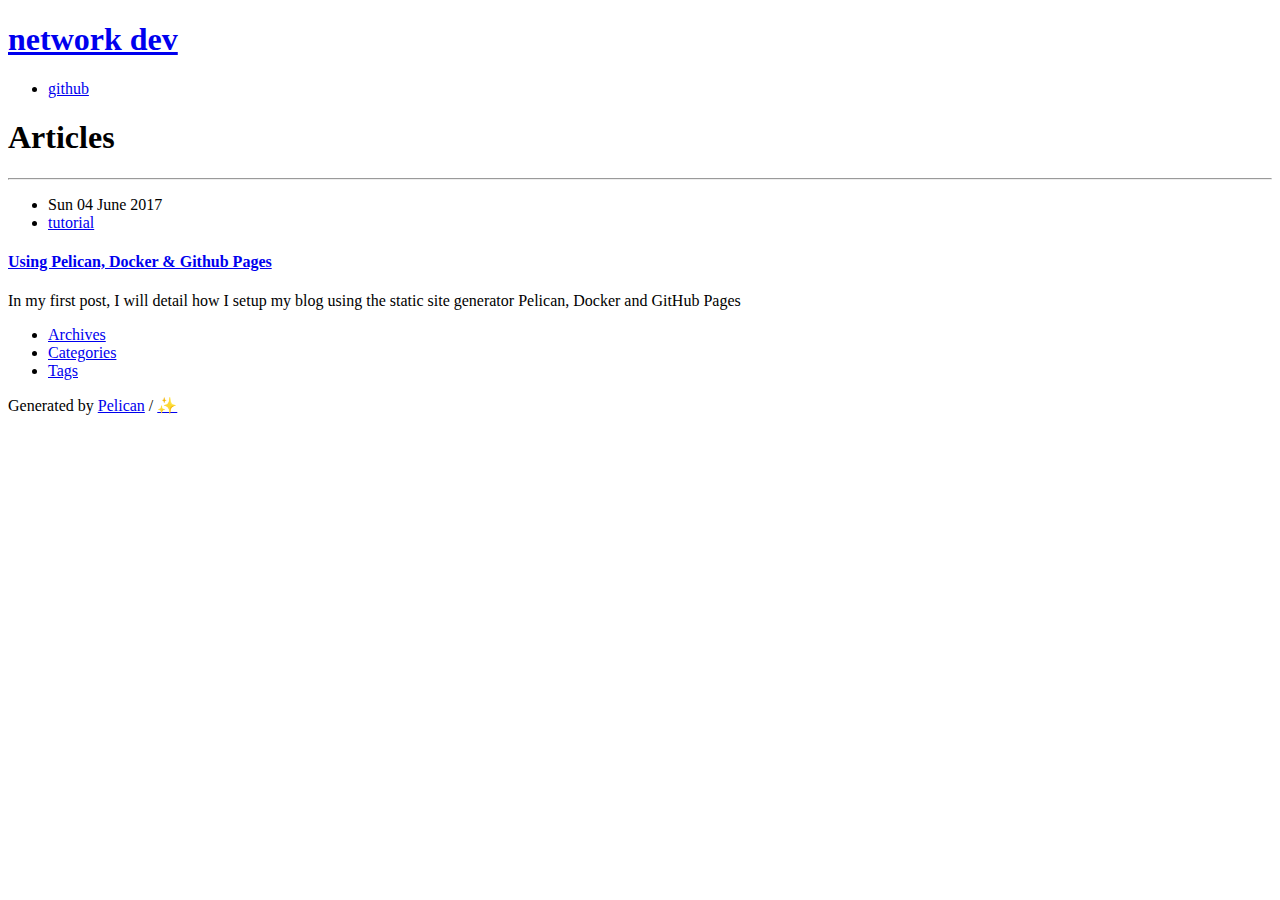
<file: index.html>
<!DOCTYPE html>
<html lang="en">

<head>
  <!-- Required meta tags always come first -->
  <meta charset="utf-8">
  <meta http-equiv="x-ua-compatible" content="ie=edge">
  <meta name="viewport" content="width=device-width, initial-scale=1, shrink-to-fit=no">

  <title>network dev | 
</title>
  <link rel="canonical" href="https://blog.jasonkennemer.com/index.html">

  <link rel="alternate" type="application/atom+xml" href="https://blog.jasonkennemer.com/feeds/all.atom.xml" title="Full Atom Feed">


  <link rel="stylesheet" href="https://blog.jasonkennemer.com/theme/css/bootstrap.min.css">
  <link rel="stylesheet" href="https://blog.jasonkennemer.com/theme/css/font-awesome.min.css">
  <link rel="stylesheet" href="https://blog.jasonkennemer.com/theme/css/pygments/monokai.min.css">
  <link rel="stylesheet" href="https://blog.jasonkennemer.com/theme/css/style.css">


<script>
  (function(i, s, o, g, r, a, m) {
    i['GoogleAnalyticsObject'] = r;
    i[r] = i[r] || function() {
      (i[r].q = i[r].q || []).push(arguments)
    }, i[r].l = 1 * new Date();
    a = s.createElement(o);
    a.async = 1;
    a.src = g;
    m = s.getElementsByTagName(o)[0];
    m.parentNode.insertBefore(a, m)
  })(window, document, 'script', 'https://www.google-analytics.com/analytics.js', 'ga');
  ga('create', 'UA-60159990-3', 'auto');
  ga('send', 'pageview');
</script>
</head>

<body>
  <header class="header">
    <div class="container">
      <div class="row">
        <div class="col-sm-12">
          <h1 class="title"><a href="https://blog.jasonkennemer.com/">network dev</a></h1>
          <ul class="list-inline">
            <li class="list-inline-item"><a href="https://github.com/tobymccann" target="_blank">github</a></li>
          </ul>
        </div>
      </div>
    </div>
  </header>

  <div class="main">
    <div class="container">
      <h1>Articles
</h1>
      <hr>
<article class="row teaser">
  <header class="col-sm-4 text-muted">
    <ul>
      <li title="2017-06-04T16:23:00-05:00">
        <i class="fa fa-clock-o"></i>
        Sun 04 June 2017
      </li>
      <li>
        <i class="fa fa-folder-open-o"></i>
        <a href="https://blog.jasonkennemer.com/category/tutorial.html">tutorial</a>
      </li>
    </ul>
  </header>
  <div class="col-sm-8">
    <h4 class="title"><a href="https://blog.jasonkennemer.com/using-pelican-docker-github-pages.html">Using Pelican, Docker & Github Pages</a></h4>
    <div class="content">
      In my first post, I will detail how I setup my blog using the static site generator Pelican, Docker and GitHub Pages
    </div>
  </div>
</article>
    </div>
  </div>

  <footer class="footer">
    <div class="container">
      <div class="row">
       <ul class="col-sm-6 list-inline">
          <li class="list-inline-item"><a href="https://blog.jasonkennemer.com/archives.html">Archives</a></li>
          <li class="list-inline-item"><a href="https://blog.jasonkennemer.com/categories.html">Categories</a></li>
          <li class="list-inline-item"><a href="https://blog.jasonkennemer.com/tags.html">Tags</a></li>
        </ul>
        <p class="col-sm-6 text-sm-right text-muted">
          Generated by <a href="https://github.com/getpelican/pelican" target="_blank">Pelican</a> / <a href="https://github.com/nairobilug/pelican-alchemy" target="_blank">&#x2728;</a>
        </p>
      </div>
    </div>
  </footer>
</body>

</html>
</file>
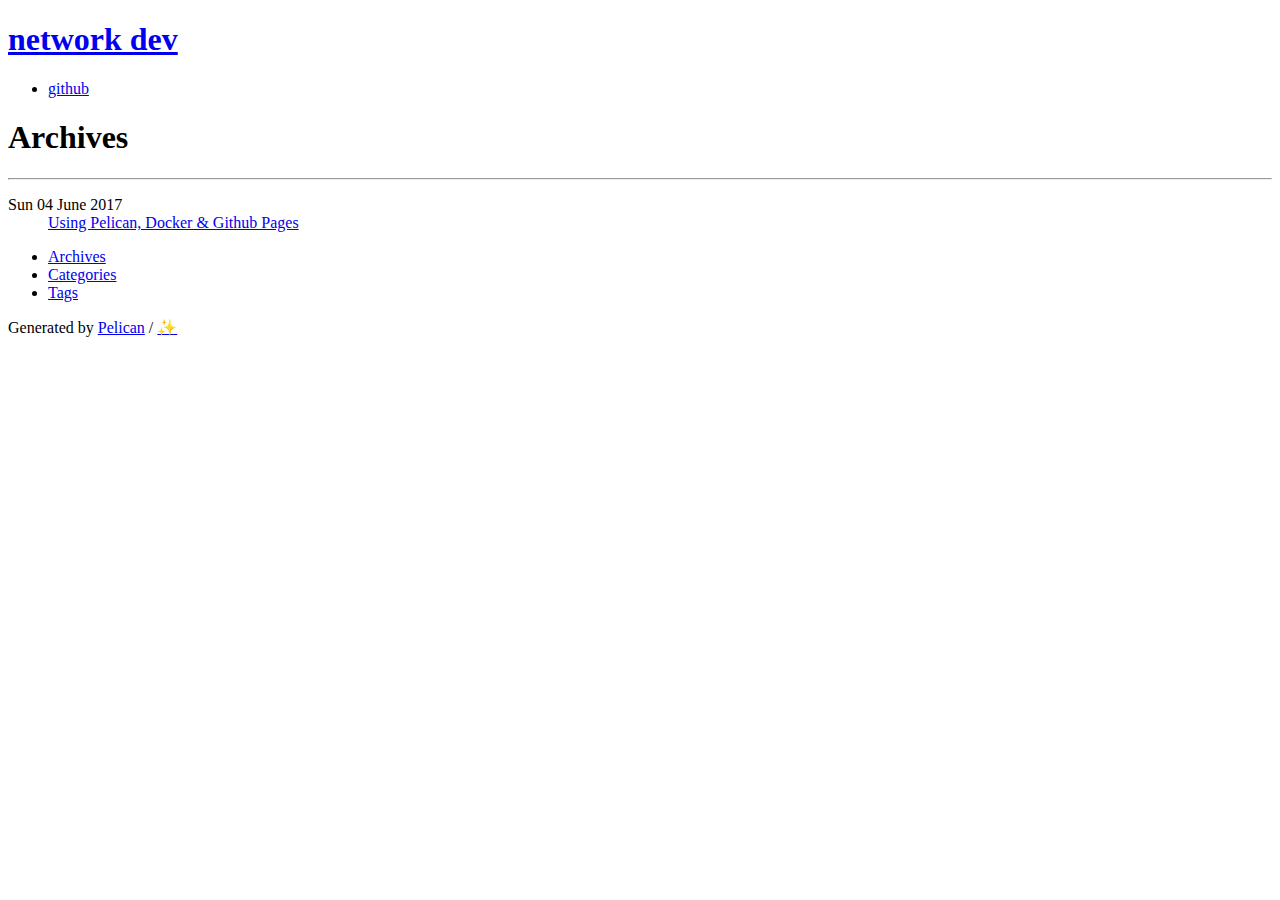
<file: archives.html>
<!DOCTYPE html>
<html lang="en">

<head>
  <!-- Required meta tags always come first -->
  <meta charset="utf-8">
  <meta http-equiv="x-ua-compatible" content="ie=edge">
  <meta name="viewport" content="width=device-width, initial-scale=1, shrink-to-fit=no">

  <title>Archives | network dev
</title>
  <link rel="canonical" href="https://blog.jasonkennemer.com/archives.html">

  <link rel="alternate" type="application/atom+xml" href="https://blog.jasonkennemer.com/feeds/all.atom.xml" title="Full Atom Feed">


  <link rel="stylesheet" href="https://blog.jasonkennemer.com/theme/css/bootstrap.min.css">
  <link rel="stylesheet" href="https://blog.jasonkennemer.com/theme/css/font-awesome.min.css">
  <link rel="stylesheet" href="https://blog.jasonkennemer.com/theme/css/pygments/monokai.min.css">
  <link rel="stylesheet" href="https://blog.jasonkennemer.com/theme/css/style.css">

<script>
  (function(i, s, o, g, r, a, m) {
    i['GoogleAnalyticsObject'] = r;
    i[r] = i[r] || function() {
      (i[r].q = i[r].q || []).push(arguments)
    }, i[r].l = 1 * new Date();
    a = s.createElement(o);
    a.async = 1;
    a.src = g;
    m = s.getElementsByTagName(o)[0];
    m.parentNode.insertBefore(a, m)
  })(window, document, 'script', 'https://www.google-analytics.com/analytics.js', 'ga');
  ga('create', 'UA-60159990-3', 'auto');
  ga('send', 'pageview');
</script>
</head>

<body>
  <header class="header">
    <div class="container">
      <div class="row">
        <div class="col-sm-12">
          <h1 class="title"><a href="https://blog.jasonkennemer.com/">network dev</a></h1>
          <ul class="list-inline">
            <li class="list-inline-item"><a href="https://github.com/tobymccann" target="_blank">github</a></li>
          </ul>
        </div>
      </div>
    </div>
  </header>

  <div class="main">
    <div class="container">
      <h1>Archives
</h1>
      <hr>
<dl class="row">
  <dt class="col-sm-4">Sun 04 June 2017</dt>
  <dd class="col-sm-8"><a href="https://blog.jasonkennemer.com/using-pelican-docker-github-pages.html">Using Pelican, Docker & Github Pages</a></dd>
</dl>
    </div>
  </div>

  <footer class="footer">
    <div class="container">
      <div class="row">
       <ul class="col-sm-6 list-inline">
          <li class="list-inline-item"><a href="https://blog.jasonkennemer.com/archives.html">Archives</a></li>
          <li class="list-inline-item"><a href="https://blog.jasonkennemer.com/categories.html">Categories</a></li>
          <li class="list-inline-item"><a href="https://blog.jasonkennemer.com/tags.html">Tags</a></li>
        </ul>
        <p class="col-sm-6 text-sm-right text-muted">
          Generated by <a href="https://github.com/getpelican/pelican" target="_blank">Pelican</a> / <a href="https://github.com/nairobilug/pelican-alchemy" target="_blank">&#x2728;</a>
        </p>
      </div>
    </div>
  </footer>
</body>

</html>
</file>
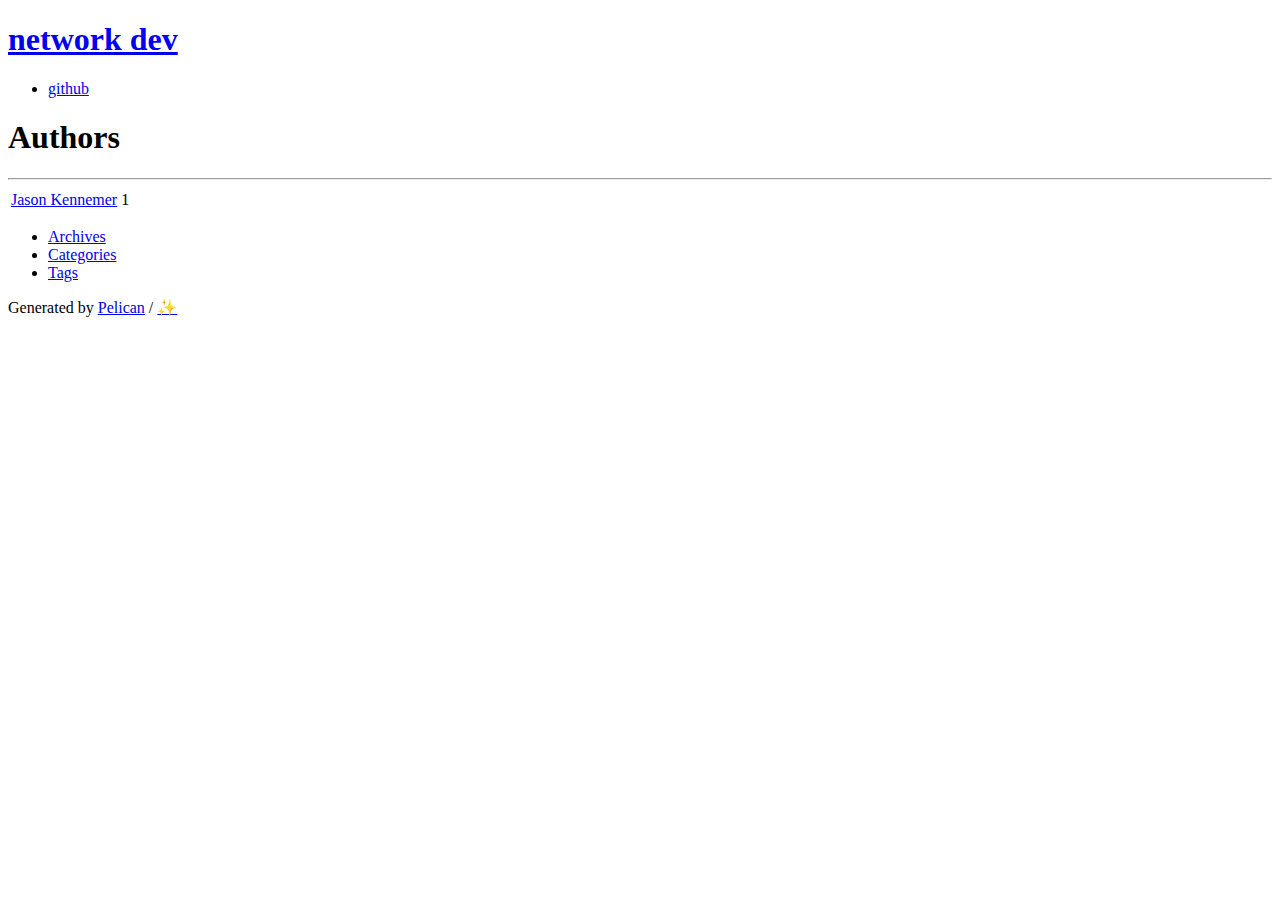
<file: authors.html>
<!DOCTYPE html>
<html lang="en">

<head>
  <!-- Required meta tags always come first -->
  <meta charset="utf-8">
  <meta http-equiv="x-ua-compatible" content="ie=edge">
  <meta name="viewport" content="width=device-width, initial-scale=1, shrink-to-fit=no">

  <title>Authors | network dev
</title>
  <link rel="canonical" href="https://blog.jasonkennemer.com/authors.html">

  <link rel="alternate" type="application/atom+xml" href="https://blog.jasonkennemer.com/feeds/all.atom.xml" title="Full Atom Feed">


  <link rel="stylesheet" href="https://blog.jasonkennemer.com/theme/css/bootstrap.min.css">
  <link rel="stylesheet" href="https://blog.jasonkennemer.com/theme/css/font-awesome.min.css">
  <link rel="stylesheet" href="https://blog.jasonkennemer.com/theme/css/pygments/monokai.min.css">
  <link rel="stylesheet" href="https://blog.jasonkennemer.com/theme/css/style.css">

<script>
  (function(i, s, o, g, r, a, m) {
    i['GoogleAnalyticsObject'] = r;
    i[r] = i[r] || function() {
      (i[r].q = i[r].q || []).push(arguments)
    }, i[r].l = 1 * new Date();
    a = s.createElement(o);
    a.async = 1;
    a.src = g;
    m = s.getElementsByTagName(o)[0];
    m.parentNode.insertBefore(a, m)
  })(window, document, 'script', 'https://www.google-analytics.com/analytics.js', 'ga');
  ga('create', 'UA-60159990-3', 'auto');
  ga('send', 'pageview');
</script>
</head>

<body>
  <header class="header">
    <div class="container">
      <div class="row">
        <div class="col-sm-12">
          <h1 class="title"><a href="https://blog.jasonkennemer.com/">network dev</a></h1>
          <ul class="list-inline">
            <li class="list-inline-item"><a href="https://github.com/tobymccann" target="_blank">github</a></li>
          </ul>
        </div>
      </div>
    </div>
  </header>

  <div class="main">
    <div class="container">
      <h1>Authors
</h1>
      <hr>
<table class="table table-bordered table-striped table-hover">
  <tr>
    <td><a href="https://blog.jasonkennemer.com/author/jason-kennemer.html">Jason Kennemer</a></td>
    <td>1</td>
  </tr>
</table>
    </div>
  </div>

  <footer class="footer">
    <div class="container">
      <div class="row">
       <ul class="col-sm-6 list-inline">
          <li class="list-inline-item"><a href="https://blog.jasonkennemer.com/archives.html">Archives</a></li>
          <li class="list-inline-item"><a href="https://blog.jasonkennemer.com/categories.html">Categories</a></li>
          <li class="list-inline-item"><a href="https://blog.jasonkennemer.com/tags.html">Tags</a></li>
        </ul>
        <p class="col-sm-6 text-sm-right text-muted">
          Generated by <a href="https://github.com/getpelican/pelican" target="_blank">Pelican</a> / <a href="https://github.com/nairobilug/pelican-alchemy" target="_blank">&#x2728;</a>
        </p>
      </div>
    </div>
  </footer>
</body>

</html>
</file>
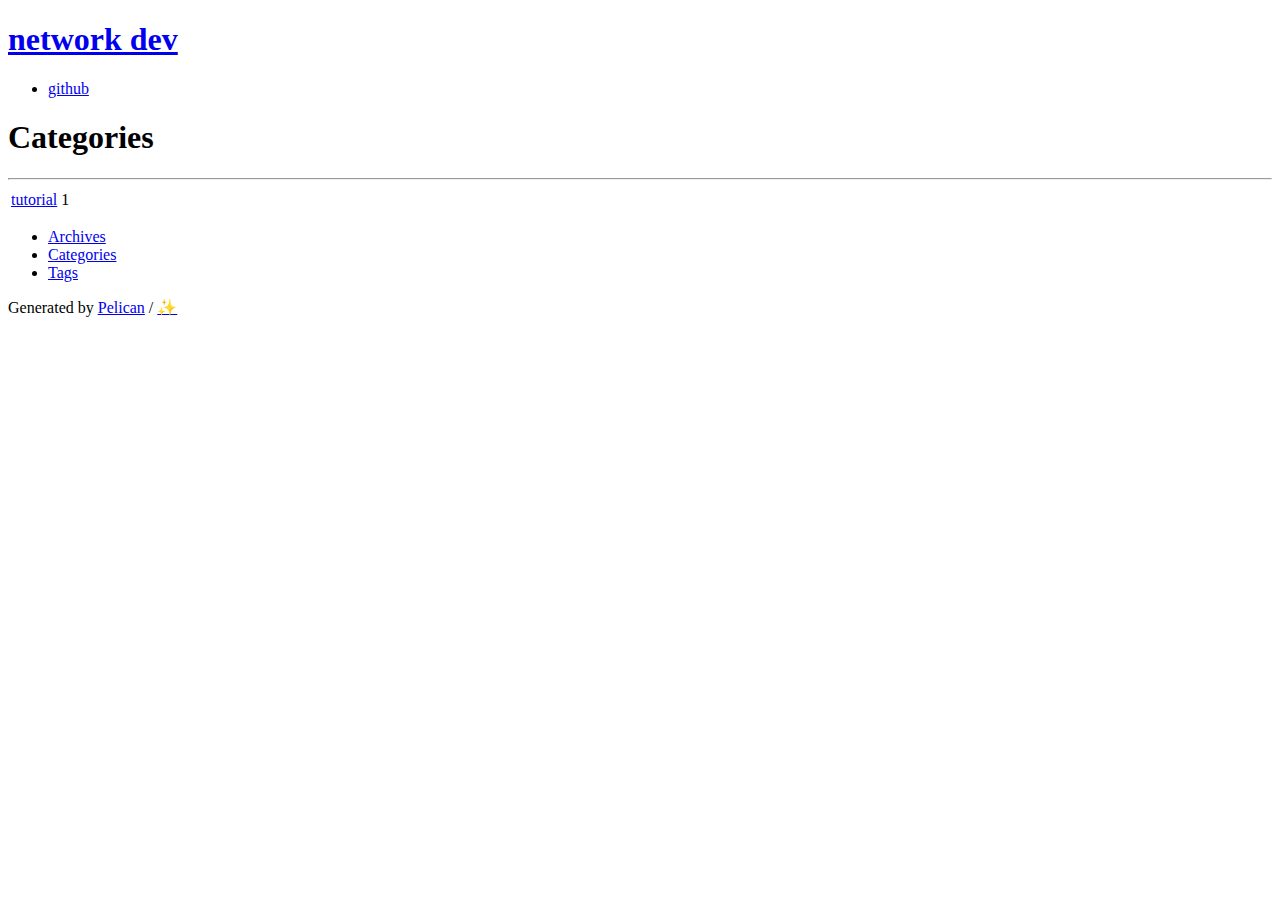
<file: categories.html>
<!DOCTYPE html>
<html lang="en">

<head>
  <!-- Required meta tags always come first -->
  <meta charset="utf-8">
  <meta http-equiv="x-ua-compatible" content="ie=edge">
  <meta name="viewport" content="width=device-width, initial-scale=1, shrink-to-fit=no">

  <title>Categories | network dev
</title>
  <link rel="canonical" href="https://blog.jasonkennemer.com/categories.html">

  <link rel="alternate" type="application/atom+xml" href="https://blog.jasonkennemer.com/feeds/all.atom.xml" title="Full Atom Feed">


  <link rel="stylesheet" href="https://blog.jasonkennemer.com/theme/css/bootstrap.min.css">
  <link rel="stylesheet" href="https://blog.jasonkennemer.com/theme/css/font-awesome.min.css">
  <link rel="stylesheet" href="https://blog.jasonkennemer.com/theme/css/pygments/monokai.min.css">
  <link rel="stylesheet" href="https://blog.jasonkennemer.com/theme/css/style.css">

<script>
  (function(i, s, o, g, r, a, m) {
    i['GoogleAnalyticsObject'] = r;
    i[r] = i[r] || function() {
      (i[r].q = i[r].q || []).push(arguments)
    }, i[r].l = 1 * new Date();
    a = s.createElement(o);
    a.async = 1;
    a.src = g;
    m = s.getElementsByTagName(o)[0];
    m.parentNode.insertBefore(a, m)
  })(window, document, 'script', 'https://www.google-analytics.com/analytics.js', 'ga');
  ga('create', 'UA-60159990-3', 'auto');
  ga('send', 'pageview');
</script>
</head>

<body>
  <header class="header">
    <div class="container">
      <div class="row">
        <div class="col-sm-12">
          <h1 class="title"><a href="https://blog.jasonkennemer.com/">network dev</a></h1>
          <ul class="list-inline">
            <li class="list-inline-item"><a href="https://github.com/tobymccann" target="_blank">github</a></li>
          </ul>
        </div>
      </div>
    </div>
  </header>

  <div class="main">
    <div class="container">
      <h1>Categories
</h1>
      <hr>
<table class="table table-bordered table-striped table-hover">
  <tr>
    <td><a href="https://blog.jasonkennemer.com/category/tutorial.html">tutorial</a></td>
    <td>1</td>
  </tr>
</table>
    </div>
  </div>

  <footer class="footer">
    <div class="container">
      <div class="row">
       <ul class="col-sm-6 list-inline">
          <li class="list-inline-item"><a href="https://blog.jasonkennemer.com/archives.html">Archives</a></li>
          <li class="list-inline-item"><a href="https://blog.jasonkennemer.com/categories.html">Categories</a></li>
          <li class="list-inline-item"><a href="https://blog.jasonkennemer.com/tags.html">Tags</a></li>
        </ul>
        <p class="col-sm-6 text-sm-right text-muted">
          Generated by <a href="https://github.com/getpelican/pelican" target="_blank">Pelican</a> / <a href="https://github.com/nairobilug/pelican-alchemy" target="_blank">&#x2728;</a>
        </p>
      </div>
    </div>
  </footer>
</body>

</html>
</file>
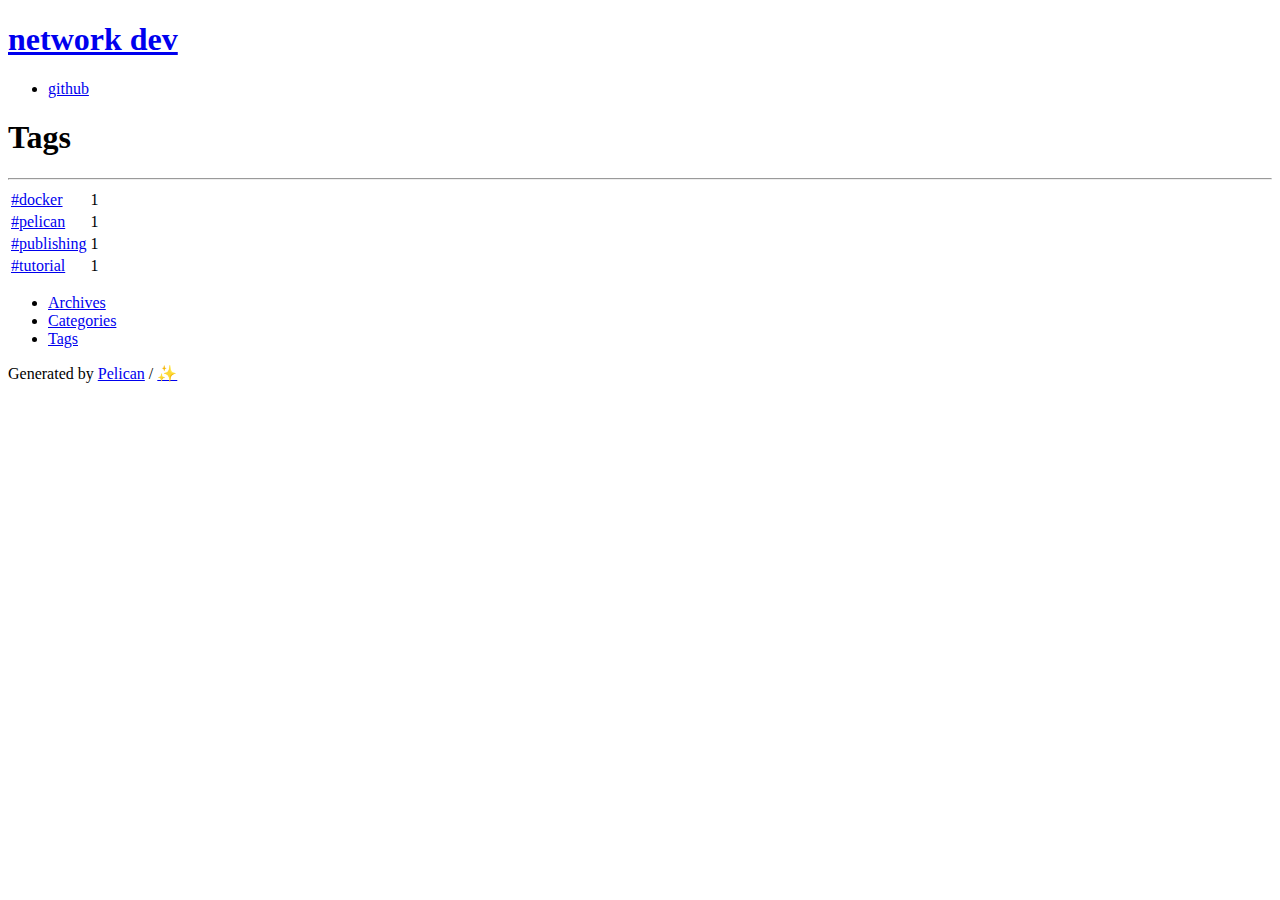
<file: tags.html>
<!DOCTYPE html>
<html lang="en">

<head>
  <!-- Required meta tags always come first -->
  <meta charset="utf-8">
  <meta http-equiv="x-ua-compatible" content="ie=edge">
  <meta name="viewport" content="width=device-width, initial-scale=1, shrink-to-fit=no">

  <title>Tags | network dev
</title>
  <link rel="canonical" href="https://blog.jasonkennemer.com/tags.html">

  <link rel="alternate" type="application/atom+xml" href="https://blog.jasonkennemer.com/feeds/all.atom.xml" title="Full Atom Feed">


  <link rel="stylesheet" href="https://blog.jasonkennemer.com/theme/css/bootstrap.min.css">
  <link rel="stylesheet" href="https://blog.jasonkennemer.com/theme/css/font-awesome.min.css">
  <link rel="stylesheet" href="https://blog.jasonkennemer.com/theme/css/pygments/monokai.min.css">
  <link rel="stylesheet" href="https://blog.jasonkennemer.com/theme/css/style.css">

<script>
  (function(i, s, o, g, r, a, m) {
    i['GoogleAnalyticsObject'] = r;
    i[r] = i[r] || function() {
      (i[r].q = i[r].q || []).push(arguments)
    }, i[r].l = 1 * new Date();
    a = s.createElement(o);
    a.async = 1;
    a.src = g;
    m = s.getElementsByTagName(o)[0];
    m.parentNode.insertBefore(a, m)
  })(window, document, 'script', 'https://www.google-analytics.com/analytics.js', 'ga');
  ga('create', 'UA-60159990-3', 'auto');
  ga('send', 'pageview');
</script>
</head>

<body>
  <header class="header">
    <div class="container">
      <div class="row">
        <div class="col-sm-12">
          <h1 class="title"><a href="https://blog.jasonkennemer.com/">network dev</a></h1>
          <ul class="list-inline">
            <li class="list-inline-item"><a href="https://github.com/tobymccann" target="_blank">github</a></li>
          </ul>
        </div>
      </div>
    </div>
  </header>

  <div class="main">
    <div class="container">
      <h1>Tags
</h1>
      <hr>
<table class="table table-bordered table-striped table-hover">
  <tr>
    <td><a href="https://blog.jasonkennemer.com/tag/docker.html">#docker</a></td>
    <td>1</td>
  </tr>
  <tr>
    <td><a href="https://blog.jasonkennemer.com/tag/pelican.html">#pelican</a></td>
    <td>1</td>
  </tr>
  <tr>
    <td><a href="https://blog.jasonkennemer.com/tag/publishing.html">#publishing</a></td>
    <td>1</td>
  </tr>
  <tr>
    <td><a href="https://blog.jasonkennemer.com/tag/tutorial.html">#tutorial</a></td>
    <td>1</td>
  </tr>
</table>
    </div>
  </div>

  <footer class="footer">
    <div class="container">
      <div class="row">
       <ul class="col-sm-6 list-inline">
          <li class="list-inline-item"><a href="https://blog.jasonkennemer.com/archives.html">Archives</a></li>
          <li class="list-inline-item"><a href="https://blog.jasonkennemer.com/categories.html">Categories</a></li>
          <li class="list-inline-item"><a href="https://blog.jasonkennemer.com/tags.html">Tags</a></li>
        </ul>
        <p class="col-sm-6 text-sm-right text-muted">
          Generated by <a href="https://github.com/getpelican/pelican" target="_blank">Pelican</a> / <a href="https://github.com/nairobilug/pelican-alchemy" target="_blank">&#x2728;</a>
        </p>
      </div>
    </div>
  </footer>
</body>

</html>
</file>
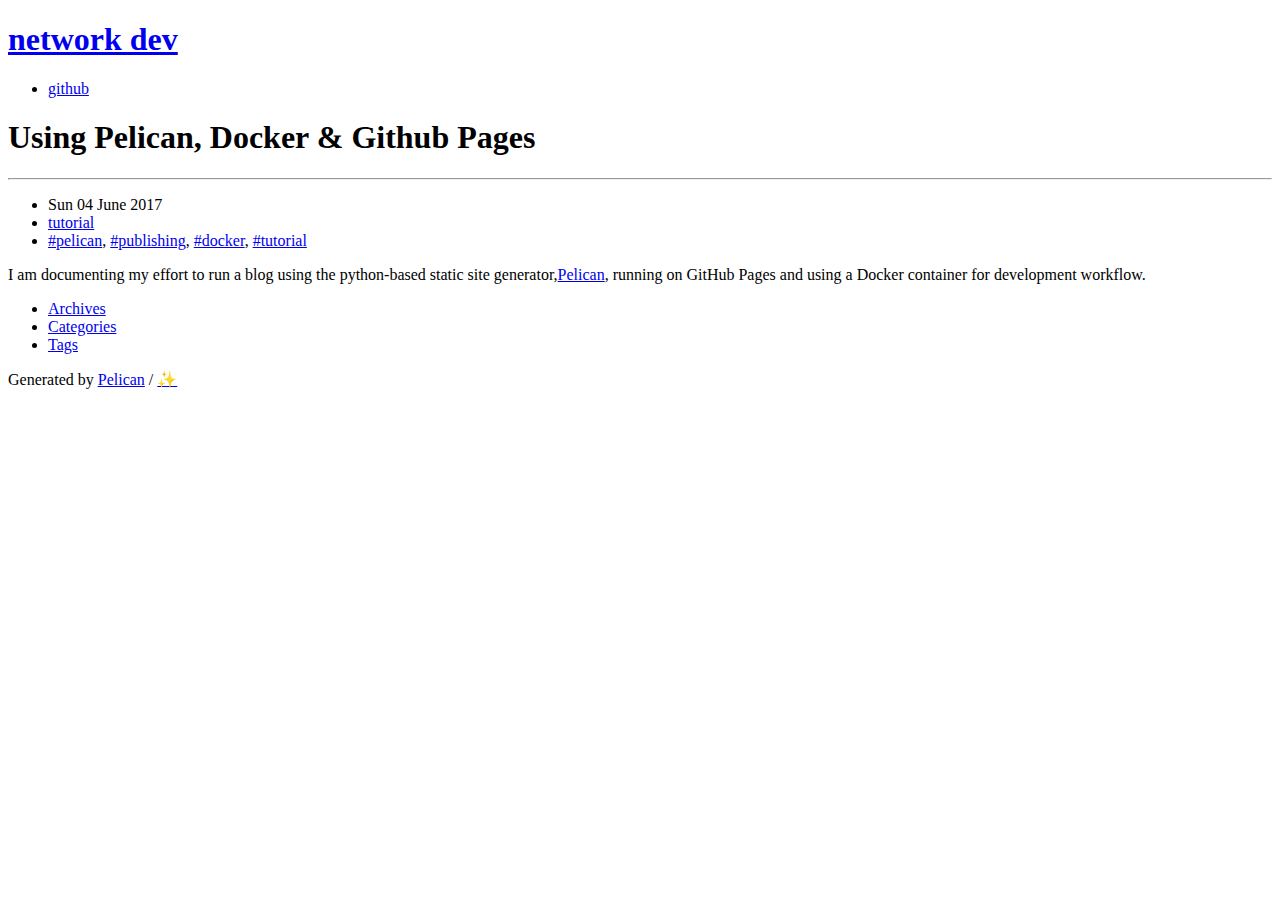
<file: using-pelican-docker-github-pages.html>
<!DOCTYPE html>
<html lang="en">

<head>
  <!-- Required meta tags always come first -->
  <meta charset="utf-8">
  <meta http-equiv="x-ua-compatible" content="ie=edge">
  <meta name="viewport" content="width=device-width, initial-scale=1, shrink-to-fit=no">

  <title>Using Pelican, Docker & Github Pages | network dev
</title>
  <link rel="canonical" href="https://blog.jasonkennemer.com/using-pelican-docker-github-pages.html">

  <link rel="alternate" type="application/atom+xml" href="https://blog.jasonkennemer.com/feeds/all.atom.xml" title="Full Atom Feed">
  <link rel="alternate" type="application/atom+xml" href="https://blog.jasonkennemer.com/feeds/tutorial.atom.xml" title="Categories Atom Feed">


  <link rel="stylesheet" href="https://blog.jasonkennemer.com/theme/css/bootstrap.min.css">
  <link rel="stylesheet" href="https://blog.jasonkennemer.com/theme/css/font-awesome.min.css">
  <link rel="stylesheet" href="https://blog.jasonkennemer.com/theme/css/pygments/monokai.min.css">
  <link rel="stylesheet" href="https://blog.jasonkennemer.com/theme/css/style.css">


<meta name="description" content="In my first post, I will detail how I setup my blog using the static site generator Pelican, Docker and GitHub Pages">
<script>
  (function(i, s, o, g, r, a, m) {
    i['GoogleAnalyticsObject'] = r;
    i[r] = i[r] || function() {
      (i[r].q = i[r].q || []).push(arguments)
    }, i[r].l = 1 * new Date();
    a = s.createElement(o);
    a.async = 1;
    a.src = g;
    m = s.getElementsByTagName(o)[0];
    m.parentNode.insertBefore(a, m)
  })(window, document, 'script', 'https://www.google-analytics.com/analytics.js', 'ga');
  ga('create', 'UA-60159990-3', 'auto');
  ga('send', 'pageview');
</script>
</head>

<body>
  <header class="header">
    <div class="container">
      <div class="row">
        <div class="col-sm-12">
          <h1 class="title"><a href="https://blog.jasonkennemer.com/">network dev</a></h1>
          <ul class="list-inline">
            <li class="list-inline-item"><a href="https://github.com/tobymccann" target="_blank">github</a></li>
          </ul>
        </div>
      </div>
    </div>
  </header>

  <div class="main">
    <div class="container">
      <h1>Using Pelican, Docker & Github Pages
</h1>
      <hr>
<article class="article">
  <header>
    <ul class="list-inline">
      <li class="list-inline-item text-muted" title="2017-06-04T16:23:00-05:00">
        <i class="fa fa-clock-o"></i>
        Sun 04 June 2017
      </li>
      <li class="list-inline-item">
        <i class="fa fa-folder-open-o"></i>
        <a href="https://blog.jasonkennemer.com/category/tutorial.html">tutorial</a>
      </li>
      <li class="list-inline-item">
        <i class="fa fa-files-o"></i>
        <a href="https://blog.jasonkennemer.com/tag/pelican.html">#pelican</a>,         <a href="https://blog.jasonkennemer.com/tag/publishing.html">#publishing</a>,         <a href="https://blog.jasonkennemer.com/tag/docker.html">#docker</a>,         <a href="https://blog.jasonkennemer.com/tag/tutorial.html">#tutorial</a>      </li>
    </ul>
  </header>
  <div class="content">
    <p>I am documenting my effort to run a blog using the python-based static site generator,<a href="http://getpelican.com">Pelican</a>,
running on GitHub Pages and using a Docker container for development workflow.  </p>
  </div>
</article>
    </div>
  </div>

  <footer class="footer">
    <div class="container">
      <div class="row">
       <ul class="col-sm-6 list-inline">
          <li class="list-inline-item"><a href="https://blog.jasonkennemer.com/archives.html">Archives</a></li>
          <li class="list-inline-item"><a href="https://blog.jasonkennemer.com/categories.html">Categories</a></li>
          <li class="list-inline-item"><a href="https://blog.jasonkennemer.com/tags.html">Tags</a></li>
        </ul>
        <p class="col-sm-6 text-sm-right text-muted">
          Generated by <a href="https://github.com/getpelican/pelican" target="_blank">Pelican</a> / <a href="https://github.com/nairobilug/pelican-alchemy" target="_blank">&#x2728;</a>
        </p>
      </div>
    </div>
  </footer>
</body>

</html>
</file>
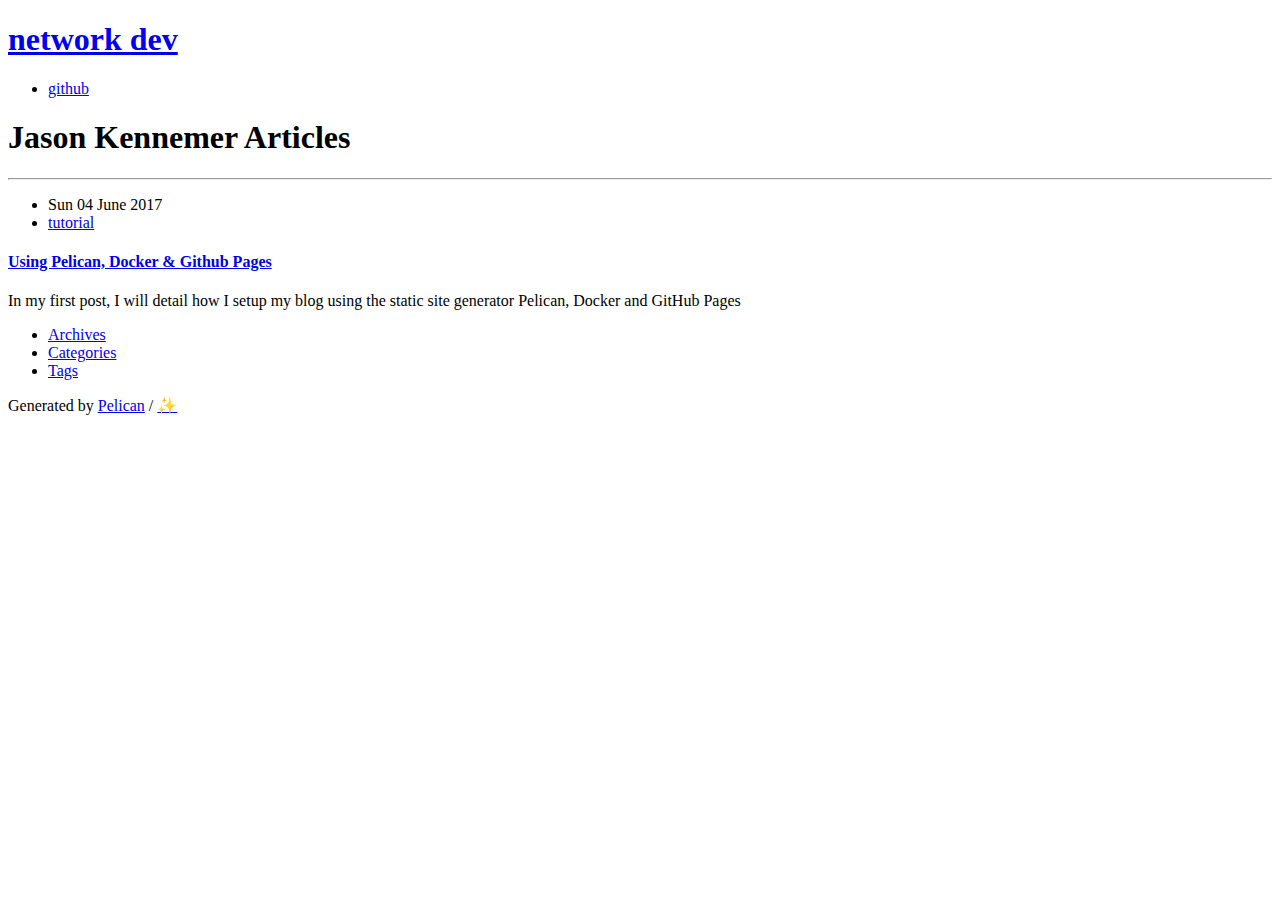
<file: author/jason-kennemer.html>
<!DOCTYPE html>
<html lang="en">

<head>
  <!-- Required meta tags always come first -->
  <meta charset="utf-8">
  <meta http-equiv="x-ua-compatible" content="ie=edge">
  <meta name="viewport" content="width=device-width, initial-scale=1, shrink-to-fit=no">

  <title>Jason Kennemer Articles | network dev
</title>
  <link rel="canonical" href="https://blog.jasonkennemer.com/author/jason-kennemer.html">

  <link rel="alternate" type="application/atom+xml" href="https://blog.jasonkennemer.com/feeds/all.atom.xml" title="Full Atom Feed">


  <link rel="stylesheet" href="https://blog.jasonkennemer.com/theme/css/bootstrap.min.css">
  <link rel="stylesheet" href="https://blog.jasonkennemer.com/theme/css/font-awesome.min.css">
  <link rel="stylesheet" href="https://blog.jasonkennemer.com/theme/css/pygments/monokai.min.css">
  <link rel="stylesheet" href="https://blog.jasonkennemer.com/theme/css/style.css">


<script>
  (function(i, s, o, g, r, a, m) {
    i['GoogleAnalyticsObject'] = r;
    i[r] = i[r] || function() {
      (i[r].q = i[r].q || []).push(arguments)
    }, i[r].l = 1 * new Date();
    a = s.createElement(o);
    a.async = 1;
    a.src = g;
    m = s.getElementsByTagName(o)[0];
    m.parentNode.insertBefore(a, m)
  })(window, document, 'script', 'https://www.google-analytics.com/analytics.js', 'ga');
  ga('create', 'UA-60159990-3', 'auto');
  ga('send', 'pageview');
</script>
</head>

<body>
  <header class="header">
    <div class="container">
      <div class="row">
        <div class="col-sm-12">
          <h1 class="title"><a href="https://blog.jasonkennemer.com/">network dev</a></h1>
          <ul class="list-inline">
            <li class="list-inline-item"><a href="https://github.com/tobymccann" target="_blank">github</a></li>
          </ul>
        </div>
      </div>
    </div>
  </header>

  <div class="main">
    <div class="container">
      <h1>Jason Kennemer Articles
</h1>
      <hr>
<article class="row teaser">
  <header class="col-sm-4 text-muted">
    <ul>
      <li title="2017-06-04T16:23:00-05:00">
        <i class="fa fa-clock-o"></i>
        Sun 04 June 2017
      </li>
      <li>
        <i class="fa fa-folder-open-o"></i>
        <a href="https://blog.jasonkennemer.com/category/tutorial.html">tutorial</a>
      </li>
    </ul>
  </header>
  <div class="col-sm-8">
    <h4 class="title"><a href="https://blog.jasonkennemer.com/using-pelican-docker-github-pages.html">Using Pelican, Docker & Github Pages</a></h4>
    <div class="content">
      In my first post, I will detail how I setup my blog using the static site generator Pelican, Docker and GitHub Pages
    </div>
  </div>
</article>
    </div>
  </div>

  <footer class="footer">
    <div class="container">
      <div class="row">
       <ul class="col-sm-6 list-inline">
          <li class="list-inline-item"><a href="https://blog.jasonkennemer.com/archives.html">Archives</a></li>
          <li class="list-inline-item"><a href="https://blog.jasonkennemer.com/categories.html">Categories</a></li>
          <li class="list-inline-item"><a href="https://blog.jasonkennemer.com/tags.html">Tags</a></li>
        </ul>
        <p class="col-sm-6 text-sm-right text-muted">
          Generated by <a href="https://github.com/getpelican/pelican" target="_blank">Pelican</a> / <a href="https://github.com/nairobilug/pelican-alchemy" target="_blank">&#x2728;</a>
        </p>
      </div>
    </div>
  </footer>
</body>

</html>
</file>
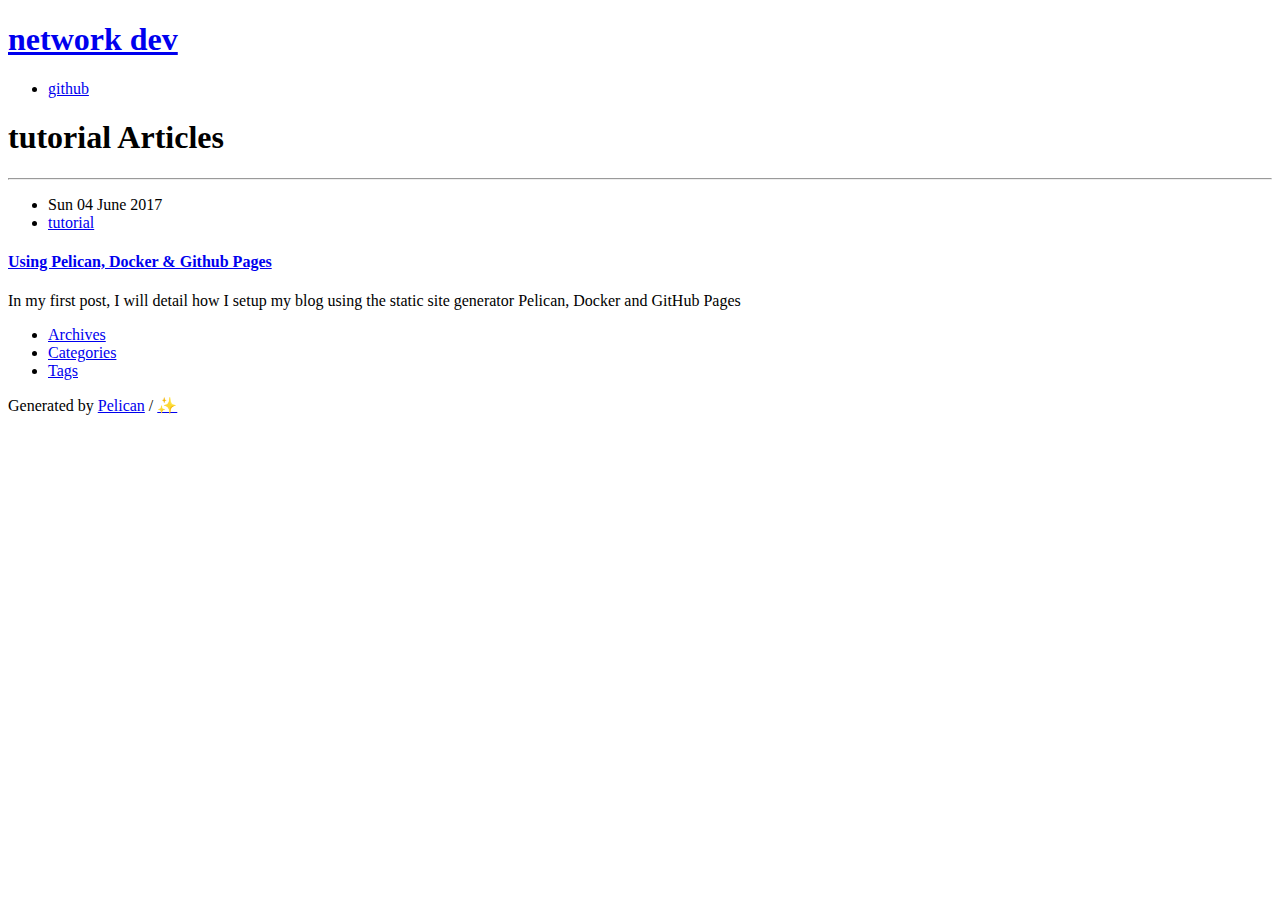
<file: category/tutorial.html>
<!DOCTYPE html>
<html lang="en">

<head>
  <!-- Required meta tags always come first -->
  <meta charset="utf-8">
  <meta http-equiv="x-ua-compatible" content="ie=edge">
  <meta name="viewport" content="width=device-width, initial-scale=1, shrink-to-fit=no">

  <title>tutorial Articles | network dev
</title>
  <link rel="canonical" href="https://blog.jasonkennemer.com/category/tutorial.html">

  <link rel="alternate" type="application/atom+xml" href="https://blog.jasonkennemer.com/feeds/all.atom.xml" title="Full Atom Feed">
  <link rel="alternate" type="application/atom+xml" href="https://blog.jasonkennemer.com/feeds/tutorial.atom.xml" title="Categories Atom Feed">


  <link rel="stylesheet" href="https://blog.jasonkennemer.com/theme/css/bootstrap.min.css">
  <link rel="stylesheet" href="https://blog.jasonkennemer.com/theme/css/font-awesome.min.css">
  <link rel="stylesheet" href="https://blog.jasonkennemer.com/theme/css/pygments/monokai.min.css">
  <link rel="stylesheet" href="https://blog.jasonkennemer.com/theme/css/style.css">


<script>
  (function(i, s, o, g, r, a, m) {
    i['GoogleAnalyticsObject'] = r;
    i[r] = i[r] || function() {
      (i[r].q = i[r].q || []).push(arguments)
    }, i[r].l = 1 * new Date();
    a = s.createElement(o);
    a.async = 1;
    a.src = g;
    m = s.getElementsByTagName(o)[0];
    m.parentNode.insertBefore(a, m)
  })(window, document, 'script', 'https://www.google-analytics.com/analytics.js', 'ga');
  ga('create', 'UA-60159990-3', 'auto');
  ga('send', 'pageview');
</script>
</head>

<body>
  <header class="header">
    <div class="container">
      <div class="row">
        <div class="col-sm-12">
          <h1 class="title"><a href="https://blog.jasonkennemer.com/">network dev</a></h1>
          <ul class="list-inline">
            <li class="list-inline-item"><a href="https://github.com/tobymccann" target="_blank">github</a></li>
          </ul>
        </div>
      </div>
    </div>
  </header>

  <div class="main">
    <div class="container">
      <h1>tutorial Articles
</h1>
      <hr>
<article class="row teaser">
  <header class="col-sm-4 text-muted">
    <ul>
      <li title="2017-06-04T16:23:00-05:00">
        <i class="fa fa-clock-o"></i>
        Sun 04 June 2017
      </li>
      <li>
        <i class="fa fa-folder-open-o"></i>
        <a href="https://blog.jasonkennemer.com/category/tutorial.html">tutorial</a>
      </li>
    </ul>
  </header>
  <div class="col-sm-8">
    <h4 class="title"><a href="https://blog.jasonkennemer.com/using-pelican-docker-github-pages.html">Using Pelican, Docker & Github Pages</a></h4>
    <div class="content">
      In my first post, I will detail how I setup my blog using the static site generator Pelican, Docker and GitHub Pages
    </div>
  </div>
</article>
    </div>
  </div>

  <footer class="footer">
    <div class="container">
      <div class="row">
       <ul class="col-sm-6 list-inline">
          <li class="list-inline-item"><a href="https://blog.jasonkennemer.com/archives.html">Archives</a></li>
          <li class="list-inline-item"><a href="https://blog.jasonkennemer.com/categories.html">Categories</a></li>
          <li class="list-inline-item"><a href="https://blog.jasonkennemer.com/tags.html">Tags</a></li>
        </ul>
        <p class="col-sm-6 text-sm-right text-muted">
          Generated by <a href="https://github.com/getpelican/pelican" target="_blank">Pelican</a> / <a href="https://github.com/nairobilug/pelican-alchemy" target="_blank">&#x2728;</a>
        </p>
      </div>
    </div>
  </footer>
</body>

</html>
</file>
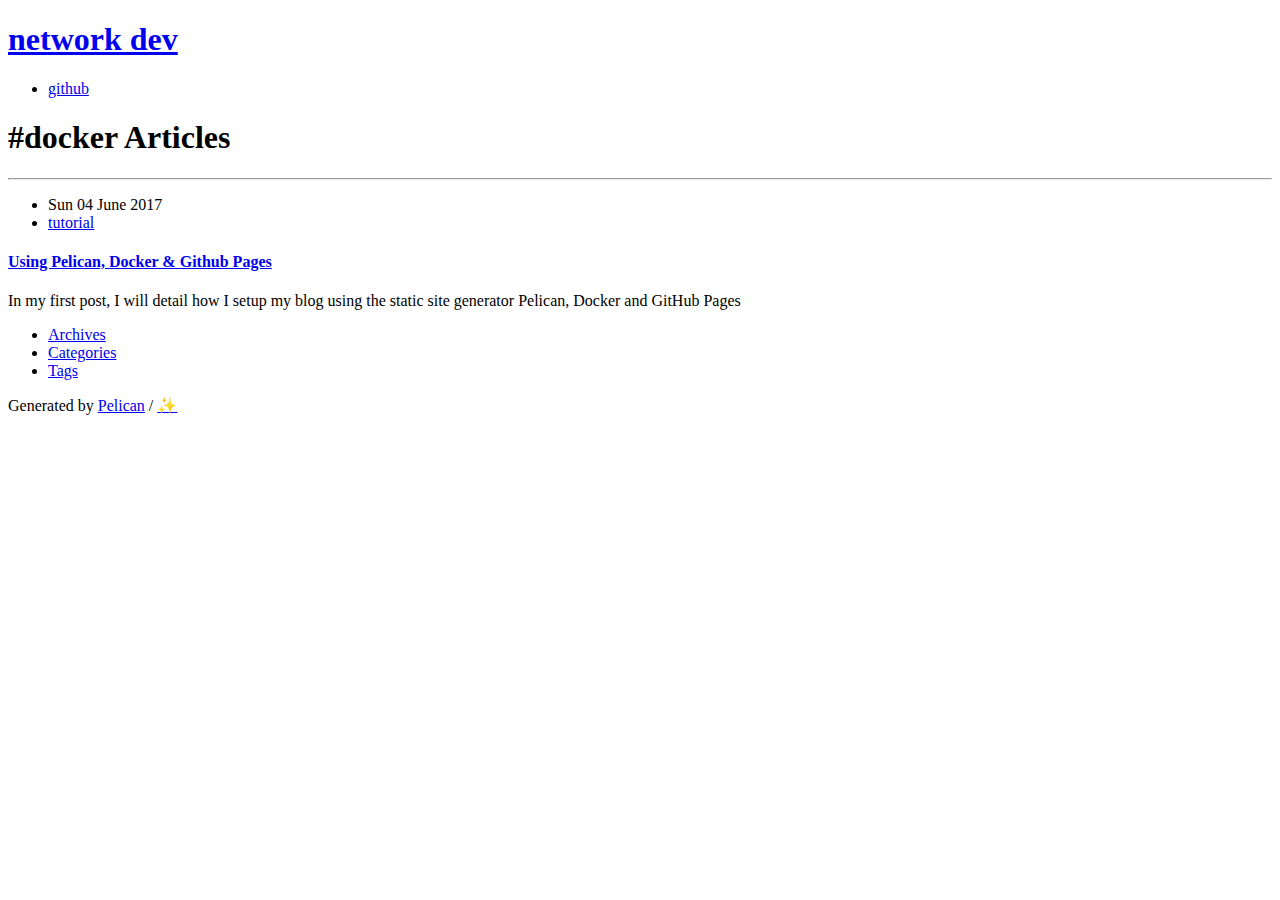
<file: tag/docker.html>
<!DOCTYPE html>
<html lang="en">

<head>
  <!-- Required meta tags always come first -->
  <meta charset="utf-8">
  <meta http-equiv="x-ua-compatible" content="ie=edge">
  <meta name="viewport" content="width=device-width, initial-scale=1, shrink-to-fit=no">

  <title>#docker Articles | network dev
</title>
  <link rel="canonical" href="https://blog.jasonkennemer.com/tag/docker.html">

  <link rel="alternate" type="application/atom+xml" href="https://blog.jasonkennemer.com/feeds/all.atom.xml" title="Full Atom Feed">


  <link rel="stylesheet" href="https://blog.jasonkennemer.com/theme/css/bootstrap.min.css">
  <link rel="stylesheet" href="https://blog.jasonkennemer.com/theme/css/font-awesome.min.css">
  <link rel="stylesheet" href="https://blog.jasonkennemer.com/theme/css/pygments/monokai.min.css">
  <link rel="stylesheet" href="https://blog.jasonkennemer.com/theme/css/style.css">


<script>
  (function(i, s, o, g, r, a, m) {
    i['GoogleAnalyticsObject'] = r;
    i[r] = i[r] || function() {
      (i[r].q = i[r].q || []).push(arguments)
    }, i[r].l = 1 * new Date();
    a = s.createElement(o);
    a.async = 1;
    a.src = g;
    m = s.getElementsByTagName(o)[0];
    m.parentNode.insertBefore(a, m)
  })(window, document, 'script', 'https://www.google-analytics.com/analytics.js', 'ga');
  ga('create', 'UA-60159990-3', 'auto');
  ga('send', 'pageview');
</script>
</head>

<body>
  <header class="header">
    <div class="container">
      <div class="row">
        <div class="col-sm-12">
          <h1 class="title"><a href="https://blog.jasonkennemer.com/">network dev</a></h1>
          <ul class="list-inline">
            <li class="list-inline-item"><a href="https://github.com/tobymccann" target="_blank">github</a></li>
          </ul>
        </div>
      </div>
    </div>
  </header>

  <div class="main">
    <div class="container">
      <h1>#docker Articles
</h1>
      <hr>
<article class="row teaser">
  <header class="col-sm-4 text-muted">
    <ul>
      <li title="2017-06-04T16:23:00-05:00">
        <i class="fa fa-clock-o"></i>
        Sun 04 June 2017
      </li>
      <li>
        <i class="fa fa-folder-open-o"></i>
        <a href="https://blog.jasonkennemer.com/category/tutorial.html">tutorial</a>
      </li>
    </ul>
  </header>
  <div class="col-sm-8">
    <h4 class="title"><a href="https://blog.jasonkennemer.com/using-pelican-docker-github-pages.html">Using Pelican, Docker & Github Pages</a></h4>
    <div class="content">
      In my first post, I will detail how I setup my blog using the static site generator Pelican, Docker and GitHub Pages
    </div>
  </div>
</article>
    </div>
  </div>

  <footer class="footer">
    <div class="container">
      <div class="row">
       <ul class="col-sm-6 list-inline">
          <li class="list-inline-item"><a href="https://blog.jasonkennemer.com/archives.html">Archives</a></li>
          <li class="list-inline-item"><a href="https://blog.jasonkennemer.com/categories.html">Categories</a></li>
          <li class="list-inline-item"><a href="https://blog.jasonkennemer.com/tags.html">Tags</a></li>
        </ul>
        <p class="col-sm-6 text-sm-right text-muted">
          Generated by <a href="https://github.com/getpelican/pelican" target="_blank">Pelican</a> / <a href="https://github.com/nairobilug/pelican-alchemy" target="_blank">&#x2728;</a>
        </p>
      </div>
    </div>
  </footer>
</body>

</html>
</file>
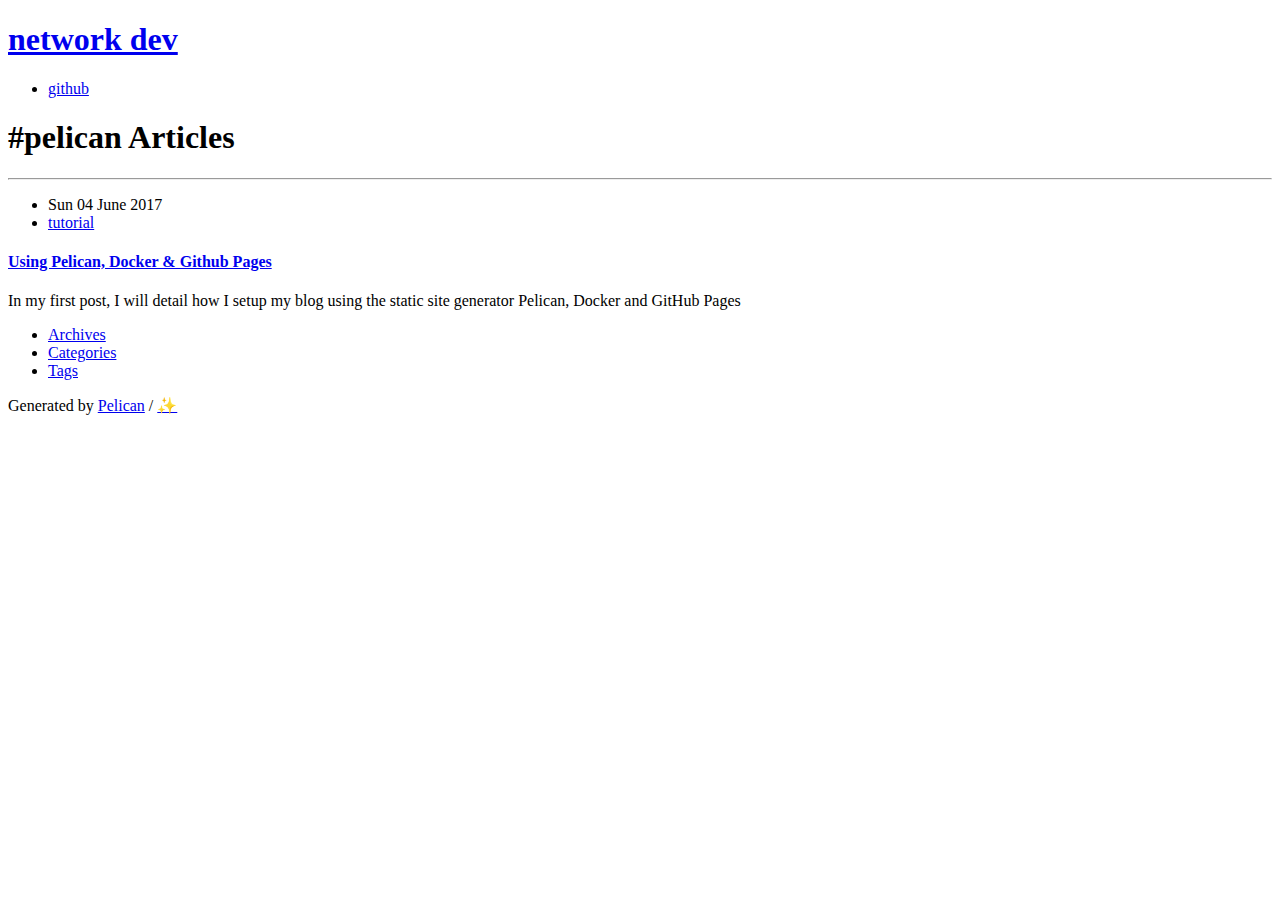
<file: tag/pelican.html>
<!DOCTYPE html>
<html lang="en">

<head>
  <!-- Required meta tags always come first -->
  <meta charset="utf-8">
  <meta http-equiv="x-ua-compatible" content="ie=edge">
  <meta name="viewport" content="width=device-width, initial-scale=1, shrink-to-fit=no">

  <title>#pelican Articles | network dev
</title>
  <link rel="canonical" href="https://blog.jasonkennemer.com/tag/pelican.html">

  <link rel="alternate" type="application/atom+xml" href="https://blog.jasonkennemer.com/feeds/all.atom.xml" title="Full Atom Feed">


  <link rel="stylesheet" href="https://blog.jasonkennemer.com/theme/css/bootstrap.min.css">
  <link rel="stylesheet" href="https://blog.jasonkennemer.com/theme/css/font-awesome.min.css">
  <link rel="stylesheet" href="https://blog.jasonkennemer.com/theme/css/pygments/monokai.min.css">
  <link rel="stylesheet" href="https://blog.jasonkennemer.com/theme/css/style.css">


<script>
  (function(i, s, o, g, r, a, m) {
    i['GoogleAnalyticsObject'] = r;
    i[r] = i[r] || function() {
      (i[r].q = i[r].q || []).push(arguments)
    }, i[r].l = 1 * new Date();
    a = s.createElement(o);
    a.async = 1;
    a.src = g;
    m = s.getElementsByTagName(o)[0];
    m.parentNode.insertBefore(a, m)
  })(window, document, 'script', 'https://www.google-analytics.com/analytics.js', 'ga');
  ga('create', 'UA-60159990-3', 'auto');
  ga('send', 'pageview');
</script>
</head>

<body>
  <header class="header">
    <div class="container">
      <div class="row">
        <div class="col-sm-12">
          <h1 class="title"><a href="https://blog.jasonkennemer.com/">network dev</a></h1>
          <ul class="list-inline">
            <li class="list-inline-item"><a href="https://github.com/tobymccann" target="_blank">github</a></li>
          </ul>
        </div>
      </div>
    </div>
  </header>

  <div class="main">
    <div class="container">
      <h1>#pelican Articles
</h1>
      <hr>
<article class="row teaser">
  <header class="col-sm-4 text-muted">
    <ul>
      <li title="2017-06-04T16:23:00-05:00">
        <i class="fa fa-clock-o"></i>
        Sun 04 June 2017
      </li>
      <li>
        <i class="fa fa-folder-open-o"></i>
        <a href="https://blog.jasonkennemer.com/category/tutorial.html">tutorial</a>
      </li>
    </ul>
  </header>
  <div class="col-sm-8">
    <h4 class="title"><a href="https://blog.jasonkennemer.com/using-pelican-docker-github-pages.html">Using Pelican, Docker & Github Pages</a></h4>
    <div class="content">
      In my first post, I will detail how I setup my blog using the static site generator Pelican, Docker and GitHub Pages
    </div>
  </div>
</article>
    </div>
  </div>

  <footer class="footer">
    <div class="container">
      <div class="row">
       <ul class="col-sm-6 list-inline">
          <li class="list-inline-item"><a href="https://blog.jasonkennemer.com/archives.html">Archives</a></li>
          <li class="list-inline-item"><a href="https://blog.jasonkennemer.com/categories.html">Categories</a></li>
          <li class="list-inline-item"><a href="https://blog.jasonkennemer.com/tags.html">Tags</a></li>
        </ul>
        <p class="col-sm-6 text-sm-right text-muted">
          Generated by <a href="https://github.com/getpelican/pelican" target="_blank">Pelican</a> / <a href="https://github.com/nairobilug/pelican-alchemy" target="_blank">&#x2728;</a>
        </p>
      </div>
    </div>
  </footer>
</body>

</html>
</file>
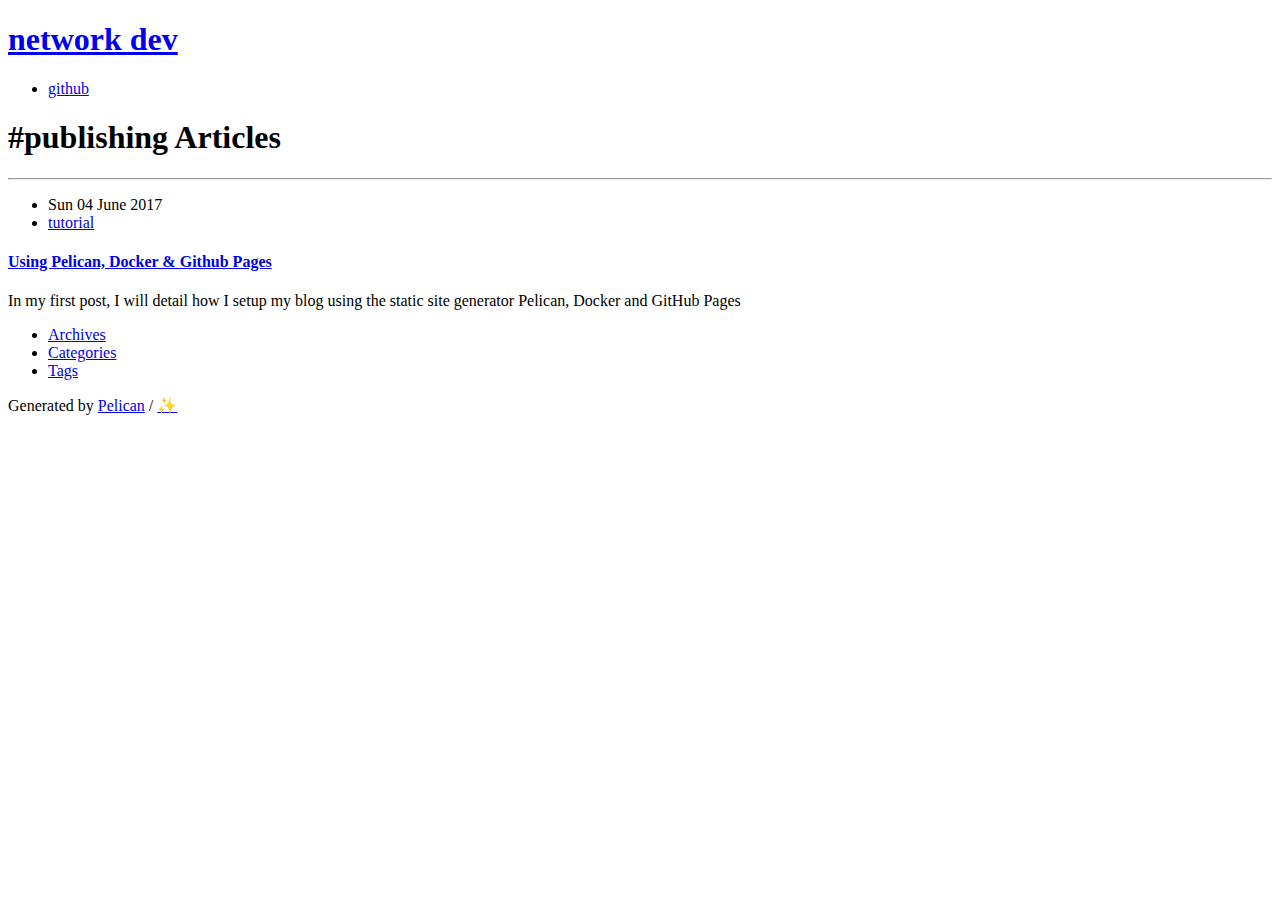
<file: tag/publishing.html>
<!DOCTYPE html>
<html lang="en">

<head>
  <!-- Required meta tags always come first -->
  <meta charset="utf-8">
  <meta http-equiv="x-ua-compatible" content="ie=edge">
  <meta name="viewport" content="width=device-width, initial-scale=1, shrink-to-fit=no">

  <title>#publishing Articles | network dev
</title>
  <link rel="canonical" href="https://blog.jasonkennemer.com/tag/publishing.html">

  <link rel="alternate" type="application/atom+xml" href="https://blog.jasonkennemer.com/feeds/all.atom.xml" title="Full Atom Feed">


  <link rel="stylesheet" href="https://blog.jasonkennemer.com/theme/css/bootstrap.min.css">
  <link rel="stylesheet" href="https://blog.jasonkennemer.com/theme/css/font-awesome.min.css">
  <link rel="stylesheet" href="https://blog.jasonkennemer.com/theme/css/pygments/monokai.min.css">
  <link rel="stylesheet" href="https://blog.jasonkennemer.com/theme/css/style.css">


<script>
  (function(i, s, o, g, r, a, m) {
    i['GoogleAnalyticsObject'] = r;
    i[r] = i[r] || function() {
      (i[r].q = i[r].q || []).push(arguments)
    }, i[r].l = 1 * new Date();
    a = s.createElement(o);
    a.async = 1;
    a.src = g;
    m = s.getElementsByTagName(o)[0];
    m.parentNode.insertBefore(a, m)
  })(window, document, 'script', 'https://www.google-analytics.com/analytics.js', 'ga');
  ga('create', 'UA-60159990-3', 'auto');
  ga('send', 'pageview');
</script>
</head>

<body>
  <header class="header">
    <div class="container">
      <div class="row">
        <div class="col-sm-12">
          <h1 class="title"><a href="https://blog.jasonkennemer.com/">network dev</a></h1>
          <ul class="list-inline">
            <li class="list-inline-item"><a href="https://github.com/tobymccann" target="_blank">github</a></li>
          </ul>
        </div>
      </div>
    </div>
  </header>

  <div class="main">
    <div class="container">
      <h1>#publishing Articles
</h1>
      <hr>
<article class="row teaser">
  <header class="col-sm-4 text-muted">
    <ul>
      <li title="2017-06-04T16:23:00-05:00">
        <i class="fa fa-clock-o"></i>
        Sun 04 June 2017
      </li>
      <li>
        <i class="fa fa-folder-open-o"></i>
        <a href="https://blog.jasonkennemer.com/category/tutorial.html">tutorial</a>
      </li>
    </ul>
  </header>
  <div class="col-sm-8">
    <h4 class="title"><a href="https://blog.jasonkennemer.com/using-pelican-docker-github-pages.html">Using Pelican, Docker & Github Pages</a></h4>
    <div class="content">
      In my first post, I will detail how I setup my blog using the static site generator Pelican, Docker and GitHub Pages
    </div>
  </div>
</article>
    </div>
  </div>

  <footer class="footer">
    <div class="container">
      <div class="row">
       <ul class="col-sm-6 list-inline">
          <li class="list-inline-item"><a href="https://blog.jasonkennemer.com/archives.html">Archives</a></li>
          <li class="list-inline-item"><a href="https://blog.jasonkennemer.com/categories.html">Categories</a></li>
          <li class="list-inline-item"><a href="https://blog.jasonkennemer.com/tags.html">Tags</a></li>
        </ul>
        <p class="col-sm-6 text-sm-right text-muted">
          Generated by <a href="https://github.com/getpelican/pelican" target="_blank">Pelican</a> / <a href="https://github.com/nairobilug/pelican-alchemy" target="_blank">&#x2728;</a>
        </p>
      </div>
    </div>
  </footer>
</body>

</html>
</file>
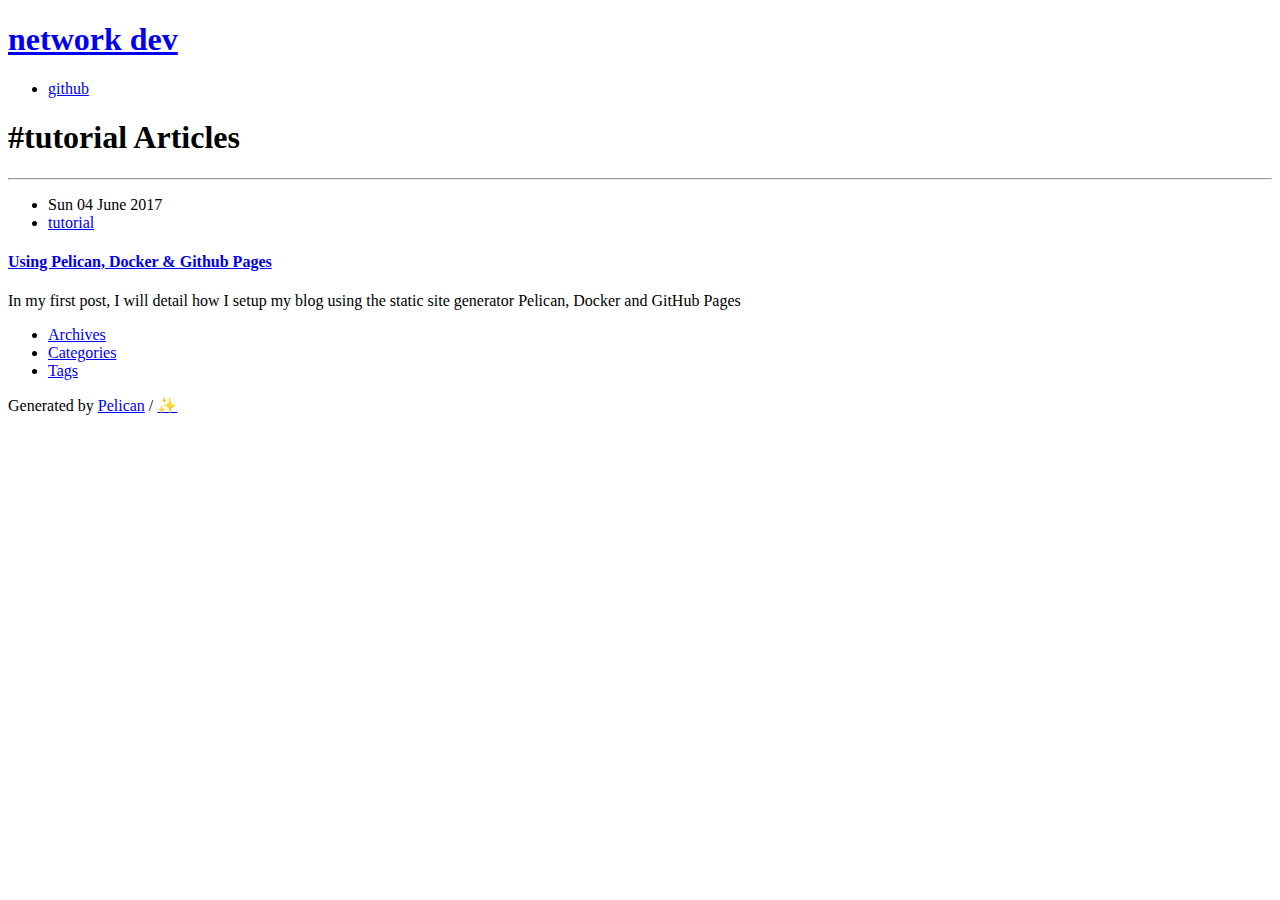
<file: tag/tutorial.html>
<!DOCTYPE html>
<html lang="en">

<head>
  <!-- Required meta tags always come first -->
  <meta charset="utf-8">
  <meta http-equiv="x-ua-compatible" content="ie=edge">
  <meta name="viewport" content="width=device-width, initial-scale=1, shrink-to-fit=no">

  <title>#tutorial Articles | network dev
</title>
  <link rel="canonical" href="https://blog.jasonkennemer.com/tag/tutorial.html">

  <link rel="alternate" type="application/atom+xml" href="https://blog.jasonkennemer.com/feeds/all.atom.xml" title="Full Atom Feed">


  <link rel="stylesheet" href="https://blog.jasonkennemer.com/theme/css/bootstrap.min.css">
  <link rel="stylesheet" href="https://blog.jasonkennemer.com/theme/css/font-awesome.min.css">
  <link rel="stylesheet" href="https://blog.jasonkennemer.com/theme/css/pygments/monokai.min.css">
  <link rel="stylesheet" href="https://blog.jasonkennemer.com/theme/css/style.css">


<script>
  (function(i, s, o, g, r, a, m) {
    i['GoogleAnalyticsObject'] = r;
    i[r] = i[r] || function() {
      (i[r].q = i[r].q || []).push(arguments)
    }, i[r].l = 1 * new Date();
    a = s.createElement(o);
    a.async = 1;
    a.src = g;
    m = s.getElementsByTagName(o)[0];
    m.parentNode.insertBefore(a, m)
  })(window, document, 'script', 'https://www.google-analytics.com/analytics.js', 'ga');
  ga('create', 'UA-60159990-3', 'auto');
  ga('send', 'pageview');
</script>
</head>

<body>
  <header class="header">
    <div class="container">
      <div class="row">
        <div class="col-sm-12">
          <h1 class="title"><a href="https://blog.jasonkennemer.com/">network dev</a></h1>
          <ul class="list-inline">
            <li class="list-inline-item"><a href="https://github.com/tobymccann" target="_blank">github</a></li>
          </ul>
        </div>
      </div>
    </div>
  </header>

  <div class="main">
    <div class="container">
      <h1>#tutorial Articles
</h1>
      <hr>
<article class="row teaser">
  <header class="col-sm-4 text-muted">
    <ul>
      <li title="2017-06-04T16:23:00-05:00">
        <i class="fa fa-clock-o"></i>
        Sun 04 June 2017
      </li>
      <li>
        <i class="fa fa-folder-open-o"></i>
        <a href="https://blog.jasonkennemer.com/category/tutorial.html">tutorial</a>
      </li>
    </ul>
  </header>
  <div class="col-sm-8">
    <h4 class="title"><a href="https://blog.jasonkennemer.com/using-pelican-docker-github-pages.html">Using Pelican, Docker & Github Pages</a></h4>
    <div class="content">
      In my first post, I will detail how I setup my blog using the static site generator Pelican, Docker and GitHub Pages
    </div>
  </div>
</article>
    </div>
  </div>

  <footer class="footer">
    <div class="container">
      <div class="row">
       <ul class="col-sm-6 list-inline">
          <li class="list-inline-item"><a href="https://blog.jasonkennemer.com/archives.html">Archives</a></li>
          <li class="list-inline-item"><a href="https://blog.jasonkennemer.com/categories.html">Categories</a></li>
          <li class="list-inline-item"><a href="https://blog.jasonkennemer.com/tags.html">Tags</a></li>
        </ul>
        <p class="col-sm-6 text-sm-right text-muted">
          Generated by <a href="https://github.com/getpelican/pelican" target="_blank">Pelican</a> / <a href="https://github.com/nairobilug/pelican-alchemy" target="_blank">&#x2728;</a>
        </p>
      </div>
    </div>
  </footer>
</body>

</html>
</file>
